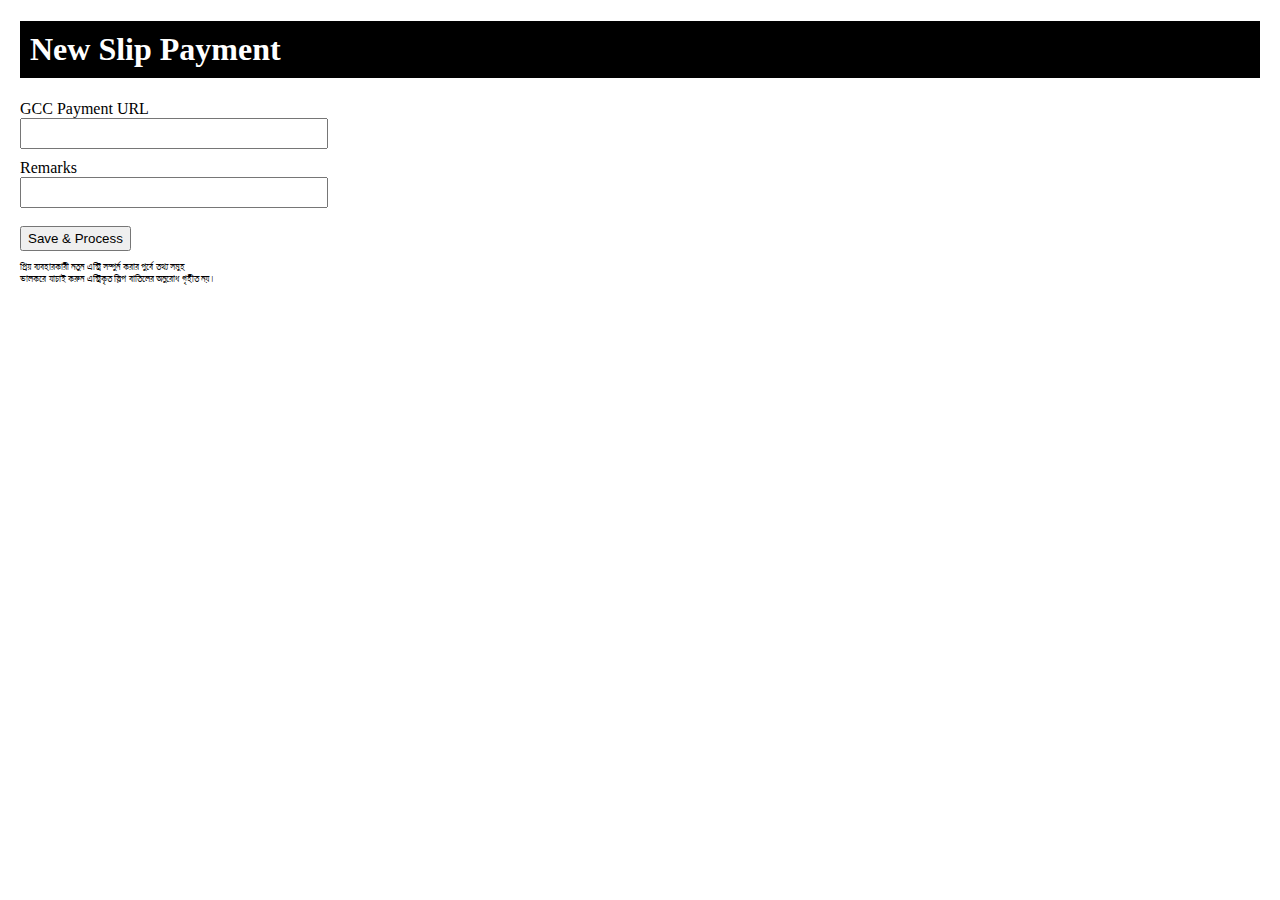
<file: index.html>
<!DOCTYPE html>
<html lang="en">
<head>
    <meta charset="UTF-8">
    <meta name="viewport" content="width=device-width, initial-scale=1.0">
    <title>sliponlyflybd.com</title>
    <link rel="stylesheet" href="style.css">
</head>
<body>
    <section>
        <!--new slip payment-->
            <h1>
                New Slip Payment
            </h1>
        <!--new slip payment-->

        <!--form-->
            <form action="/action_page.php">
                <!--gcc payment url-->
                <div class="gcc">
                    <label class="l" for="fname">GCC Payment URL</label><br>
                    <input type="text" id="fname" name="fname" value="">
                </div>
                <!--gcc payment url-->

                <!--remark-->
                <div class="remark">
                    <label class="l" for="lname">Remarks</label><br>
                    <input type="text" id="lname" name="lname" value=" "><br><br>
                </div>
                <!--remark-->
                <input class="btn" type="submit" value="Save & Process">
            </form> 
        <!--form-->

        <!--disclimber-->
            <p>
            প্রিয় ব্যবহারকারী নতুন এন্ট্রি সম্পুর্ন করার পুর্বে তথ্য সমুহ <br>
            ভালকরে যাচাই করুন এন্ট্রিকৃত স্লিপ বাতিলের অনুরোধ গৃহীত নয়।  
            </p>
        <!--disclimber-->
    </section>
</body>
</html>
</file>
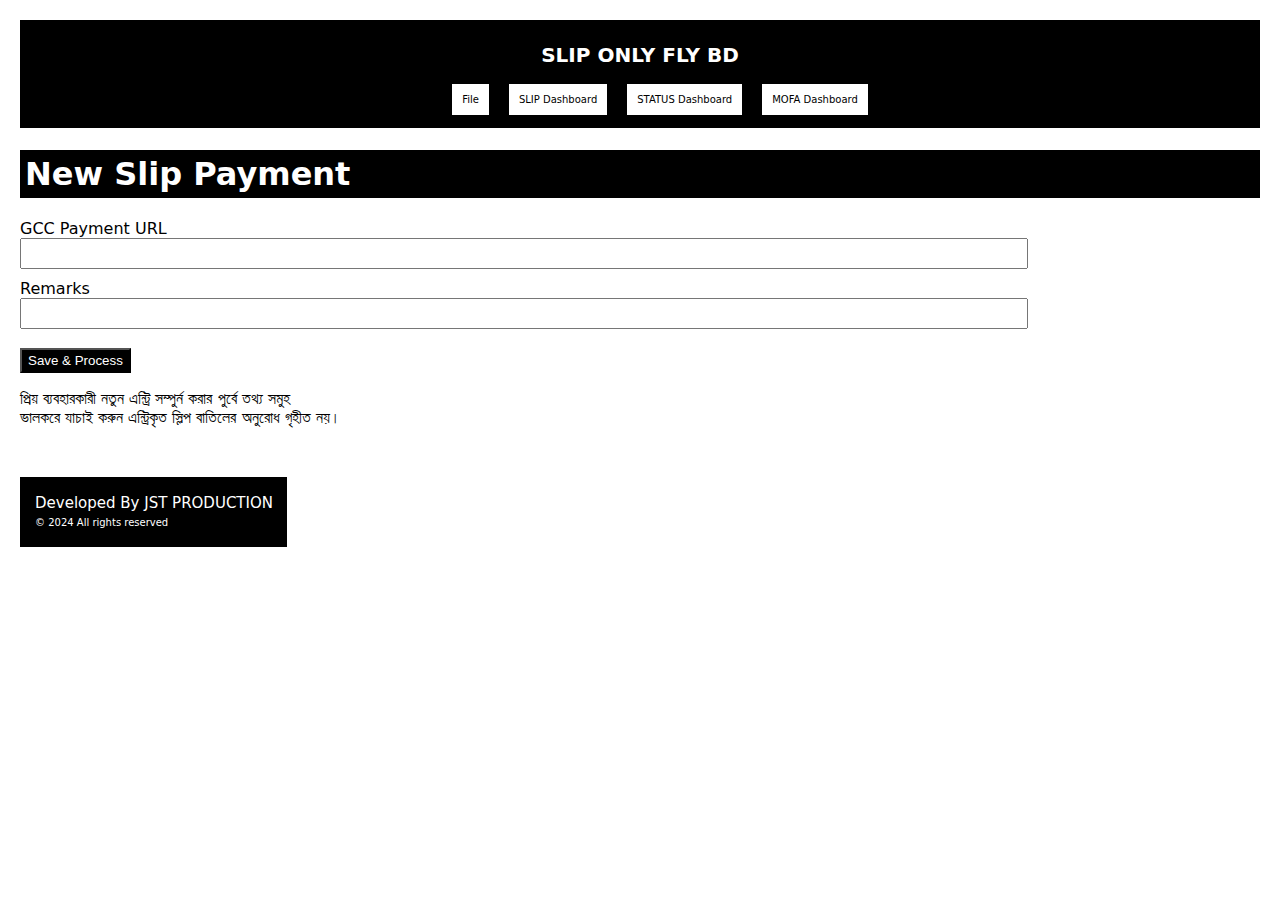
<file: sliponlyflybd.com/index.html>
<!DOCTYPE html>
<html lang="en">
<head>
    <meta charset="UTF-8">
    <meta name="viewport" content="width=device-width, initial-scale=1.0">
    <!--title-->
    <title>sliponlyflybd.com</title>
    <!--title-->

    <!--link css-->
    <link rel="stylesheet" href="style.css">
    <!--link css-->

    <!--Fevicon-->
    <link rel="icon" type="image/x-icon" href="slip.png">
    <!--Fevicon-->

    <!--Fonts link-->
    <link rel="preconnect" href="https://fonts.googleapis.com">
    <link rel="preconnect" href="https://fonts.gstatic.com" crossorigin>
    <link href="https://fonts.googleapis.com/css2?family=Fira+Sans:ital,wght@0,100;0,200;0,300;0,400;0,500;0,600;0,700;0,800;0,900;1,100;1,200;1,300;1,400;1,500;1,600;1,700;1,800;1,900&display=swap" rel="stylesheet">
    <!--Fonts link-->

</head>
<body>
    <!--Nav-->
    <section class="nav">
        <h1>SLIP ONLY FLY BD</h1>
        <ul>
            <!--<img src="slip fevicon.jpeg" alt="">-->
                <li><a href="default.asp">File</a></li>
                <li><a href="news.asp">SLIP Dashboard</a></li>
                <li><a href="contact.asp">STATUS Dashboard</a></li>
                <li><a href="about.asp">MOFA Dashboard</a></li>
          </ul>
    </section>
    <!--nav-->

    <!--form-->
    <section>
        <!--new slip payment-->
            <h1>
                New Slip Payment
            </h1>
        <!--new slip payment-->

        <!--form-->
            <form action="">
                <!--gcc payment url-->
                <div class="gcc">
                    <label for="fname">GCC Payment URL</label> <br> 
                    <input type="text" id="link" name="fname" value="">
                </div>
                <!--gcc payment url-->

                <!--remark-->
                <div class="remark">
                    <label for="lname">Remarks</label><br>
                    <input type="text" id="lname" name="lname" value=" "><br><br>
                </div>
                <!--remark-->
                <input class="btn" type="submit" value="Save & Process">
            </form> 
        <!--form-->

        <!--disclimber-->
            <p>
            প্রিয় ব্যবহারকারী নতুন এন্ট্রি সম্পুর্ন করার পুর্বে তথ্য সমুহ <br>
            ভালকরে যাচাই করুন এন্ট্রিকৃত স্লিপ বাতিলের অনুরোধ গৃহীত নয়।  
            </p>
        <!--disclimber-->
    </section>
    <!--form-->

    <!--footer-->
    <footer>
        <p>
            Developed By JST PRODUCTION <br>
            <span>© 2024 All rights reserved</span> 
        </p>
    </footer>
    <!--footer-->
</body>
</html>
</file>
<file: style.css>
body{
    margin: 20px;
}

h1{
    padding: 10px; 
    background-color: black;
    color: white;
}
.gcc{
    margin-bottom: 10px;
}

input{
    width: 300px;
    height: 25px;
}

.btn{
    width: auto;
}

p{
    font-size: 10px;
}
</file>
<file: sliponlyflybd.com/style.css>
body{
    margin: 20px;
    font-family: system-ui, -apple-system, BlinkMacSystemFont, 'Segoe UI', Roboto, Oxygen, Ubuntu, Cantarell, 'Open Sans', 'Helvetica Neue', sans-serif;
}
/*--nav css--*/
.nav{
    background-color: black;
    padding: 5px;
}
.nav h1{
    font-size: 20px;
    justify-content: center;
    align-items: center;
    text-align: center;
}

.nav ul{
    display: flex;
    justify-content: center;
    align-items: center;
    text-align: center;
    gap: 20px;
}
/*
.nav ul li{

}*/

.nav ul li a{
    text-decoration: none;
    color: black;
    font-size: 10px;
    padding: 10px;
    background-color: white;
}
/*--nav css--*/

/*--form css--*/

/*form{

}*/

h1{
    padding: 5px; 
    background-color: black;
    color: white;
}
.gcc{
    margin-bottom: 10px;
}

input{
    width: 1000px;
    height: 25px;
}

.btn{
    background-color: black;
    color: white;
    width: auto;
}

form p{
    color: white;
    background-color: black;
    padding: 10px;
    font-size: 15px;
}
/*--form css--*/

/*footer*/
footer{
    width: 250px;
    margin-top: 50px;
    background-color: black;
    color: white;
    padding: 2px;
    padding-left: 15px;
}
footer p{
    font-size: 15px;
    width: 250px;
}

footer p span{
    font-size: 10px;
}
/*footer*/
</file>
